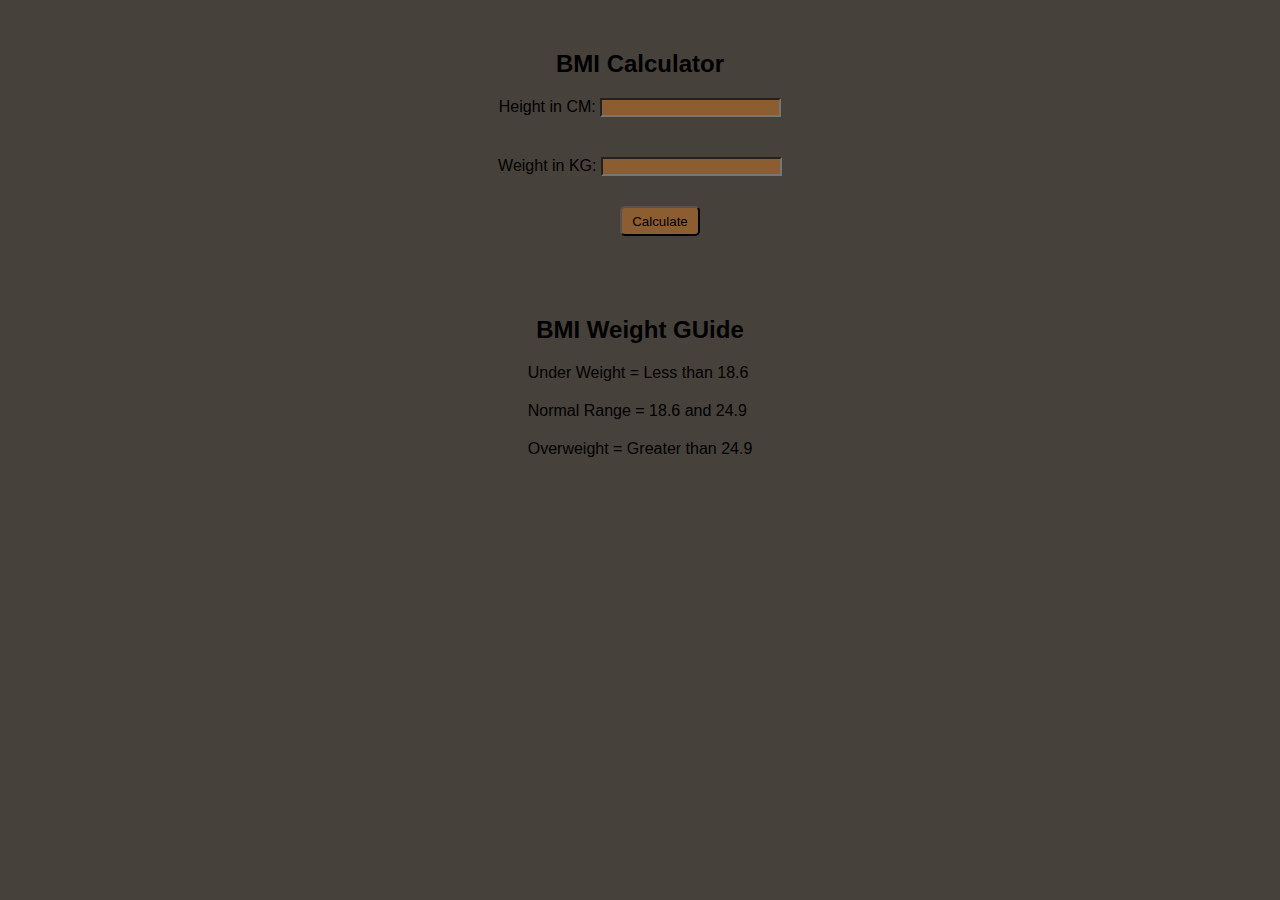
<file: Bmi_Generator/index.html>
<!DOCTYPE html>
<html lang="en">

<head>
  <meta charset="UTF-8">
  <meta name="viewport" content="width=device-width, initial-scale=1.0">
  <title>BMI Calculator</title>
  <link rel="stylesheet" href="style.css">
</head>

<body>
  <h2>BMI Calculator</h2>
  <form class="form">
    <p><label for="height">Height in CM:</label>
      <input id="height" type="text">
    </p>
    <p><label for="weight">Weight in KG:</label>
      <input id="weight" type="text">
    </p>

    <button class="btn">Calculate</button>

    <div class="result"></div>

    <div class="weight-guide">
      <h2>BMI Weight GUide</h2>
      <p>Under Weight = Less than 18.6</p>
      <p>Normal Range = 18.6 and 24.9 </p>
      <p>Overweight = Greater than 24.9 </p>
    </div>
  </form>

  <script src="app.js"></script>
</body>

</html>
</file>
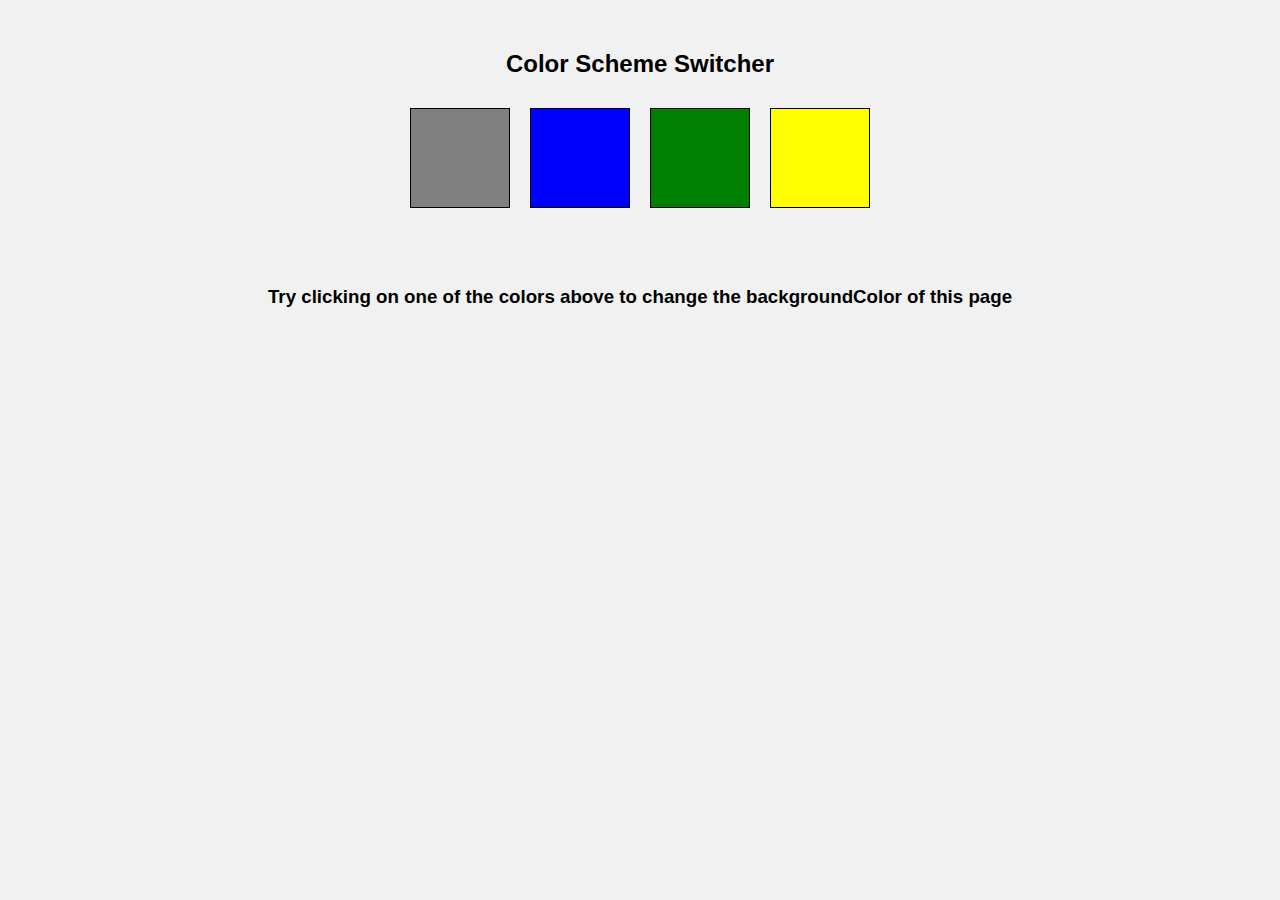
<file: Color_Changer/index.html>
<!DOCTYPE html>
<html lang="en">

<head>
  <meta charset="UTF-8">
  <meta name="viewport" content="width=device-width, initial-scale=1.0">
  <title>Color Changer</title>
  <link rel="stylesheet" href="style.css">
</head>

<body>
  <h2>Color Scheme Switcher</h2>

  <div class="container">
    <div class="button" id="grey"></div>
    <div class="button" id="blue"></div>
    <div class="button" id="green"></div>
    <div class="button" id="yellow"></div>
  </div>

  <br>

  <h3>Try clicking on one of the colors above to change the backgroundColor of this page </h3>

  <script src="app.js"></script>
</body>

</html>
</file>
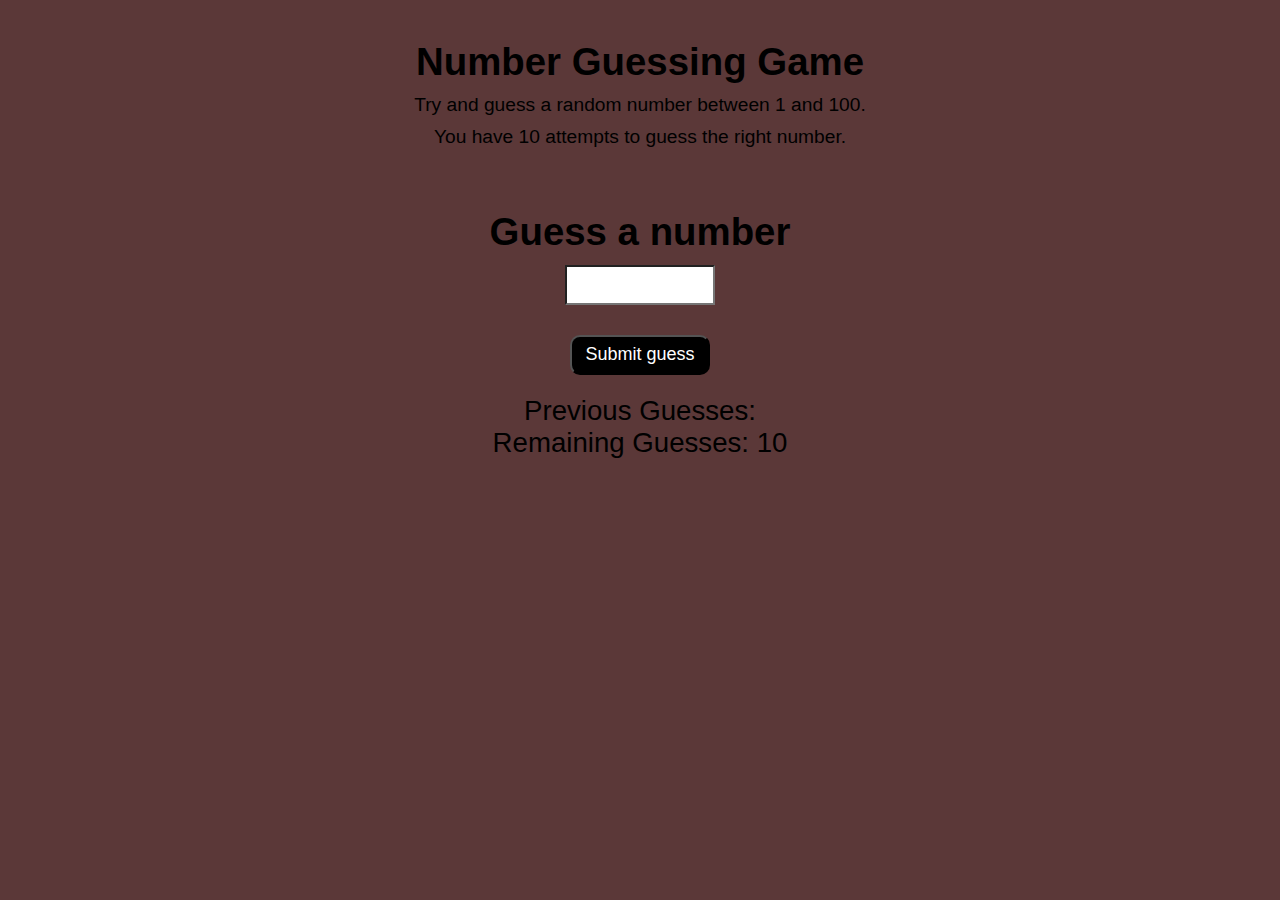
<file: GuessTheNumber/index.html>
<!DOCTYPE html>
<html lang="en">

<head>
  <meta charset="UTF-8">
  <meta name="viewport" content="width=device-width, initial-scale=1.0">
  <title>Number Guessing Game</title>
  <link rel="stylesheet" href="style.css">
</head>

<body>

  <div class="wrapper">
    <h1>Number Guessing Game</h1>

    <p>Try and guess a random number between 1 and 100.</p>
    <p>You have 10 attempts to guess the right number.</p>
    <br>
    <form class="form">
      <h1><label for="guessField" id="guess">Guess a number</label><br>
        <input id="guessField" class="guessField" type="text">
      </h1>
      <input id="subt" type="submit" value="Submit guess" class="guessSubmit">
    </form>

    <div class="resultParas">
      <div class="guesses">Previous Guesses: </div>
      <div class="lastresult">Remaining Guesses: <span>10</span></div>
      <p>
      <div class="lowOrhi"></div>
      </p>

    </div>
  </div>



  <script src="app.js"></script>
</body>

</html>
</file>
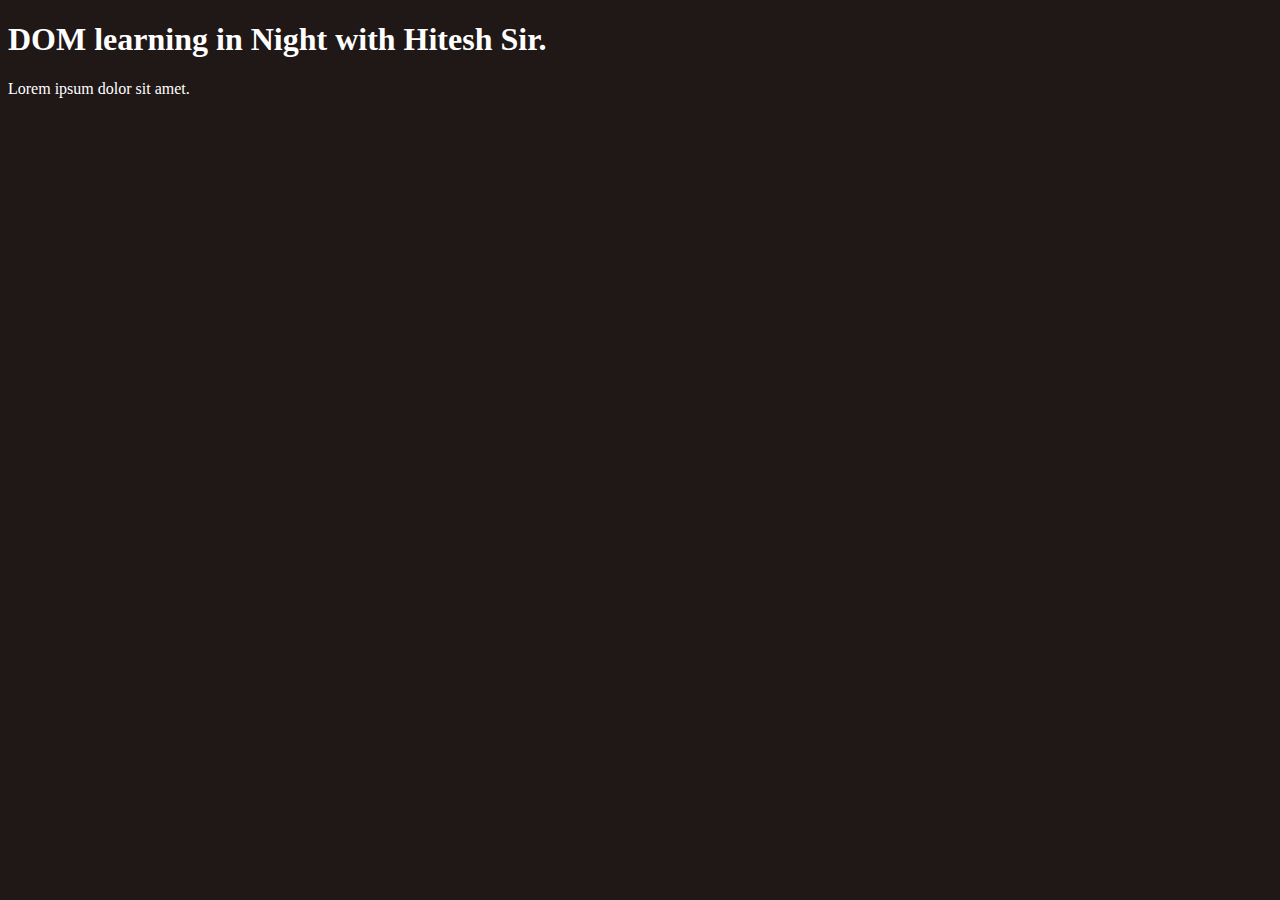
<file: DOM/one.html>
<!DOCTYPE html>
<html lang="en">

<head>
  <meta charset="UTF-8">
  <title>DOM learning</title>
  <style>
    .bg-black {
      background-color: rgb(32, 23, 23);
      color: white;
    }
  </style>
</head>

<body class="bg-black">
  <!-- DOM: stands for Document Object Model. 
      It is a tree like structure that represents
      the HTML document. It is used to connect webpages
      to scripts like JavaScript. It is used to 
      manipulate the HTML elements with JavaScript. -->
  <div>
    <h1 id="title" class="heading">DOM learning in Night with Hitesh Sir.</h1>
    <p>Lorem ipsum dolor sit amet.</p>
  </div>
</body>

</html>
</file>
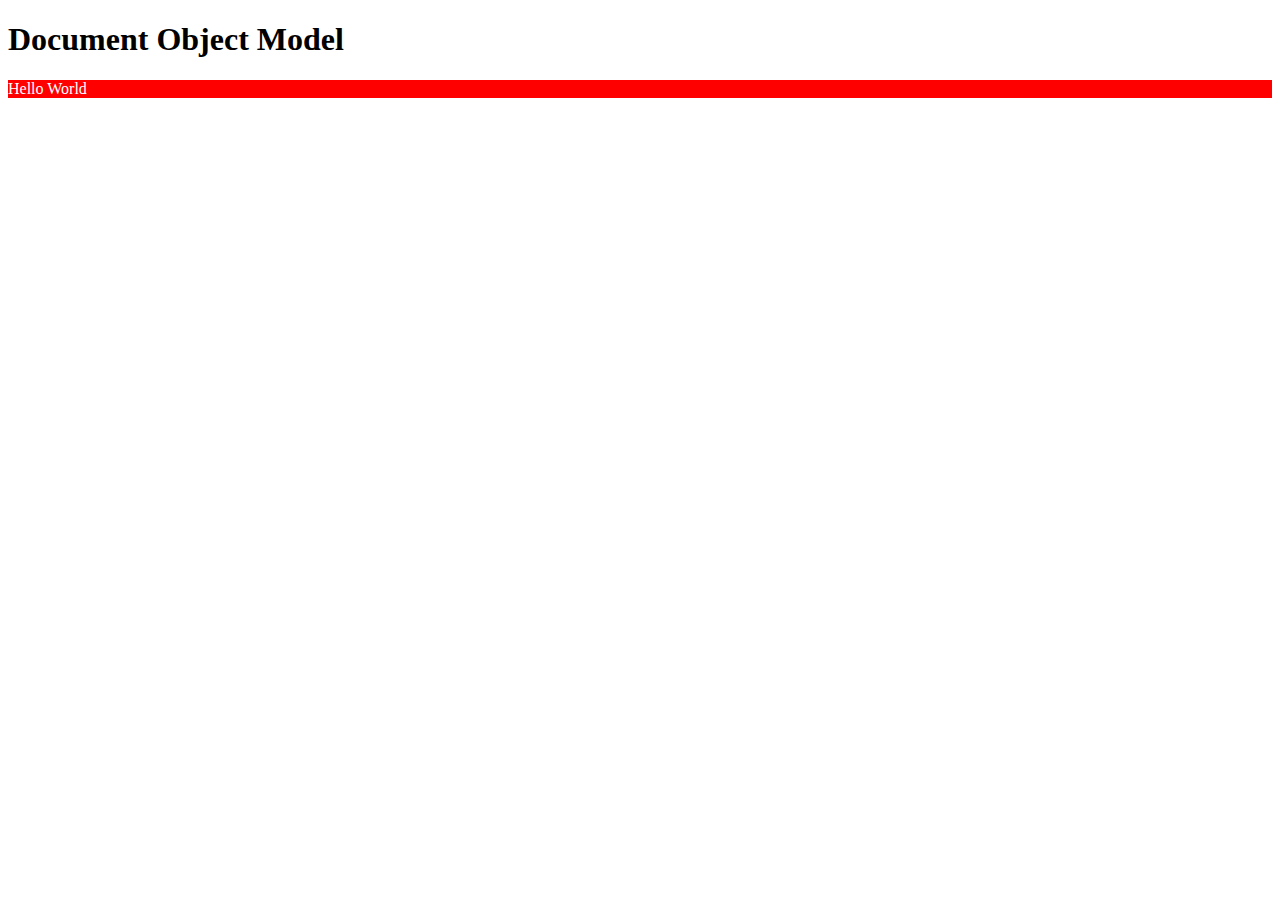
<file: DOM/three.html>
<!DOCTYPE html>
<html lang="en">

<head>
  <meta charset="UTF-8">
  <meta name="viewport" content="width=device-width, initial-scale=1.0">
  <title>DOM with Chai and COde</title>
</head>

<body>


</body>
<script>
  const heading1 = document.createElement("h1")
  console.log(heading1);
  heading1.innerText = "Document Object Model";


  const div1 = document.createElement("div")
  div1.className = "main"
  div1.id = Math.floor(Math.random() * 10 + 1)
  console.log(div1);

  div1.setAttribute("style", "background-color: red; color: white;")

  // div1.innerText = "Hello World"
  const addHello = document.createTextNode("Hello World")
  div1.appendChild(addHello)

  document.body.appendChild(heading1)
  document.body.appendChild(div1)


</script>

</html>
</file>
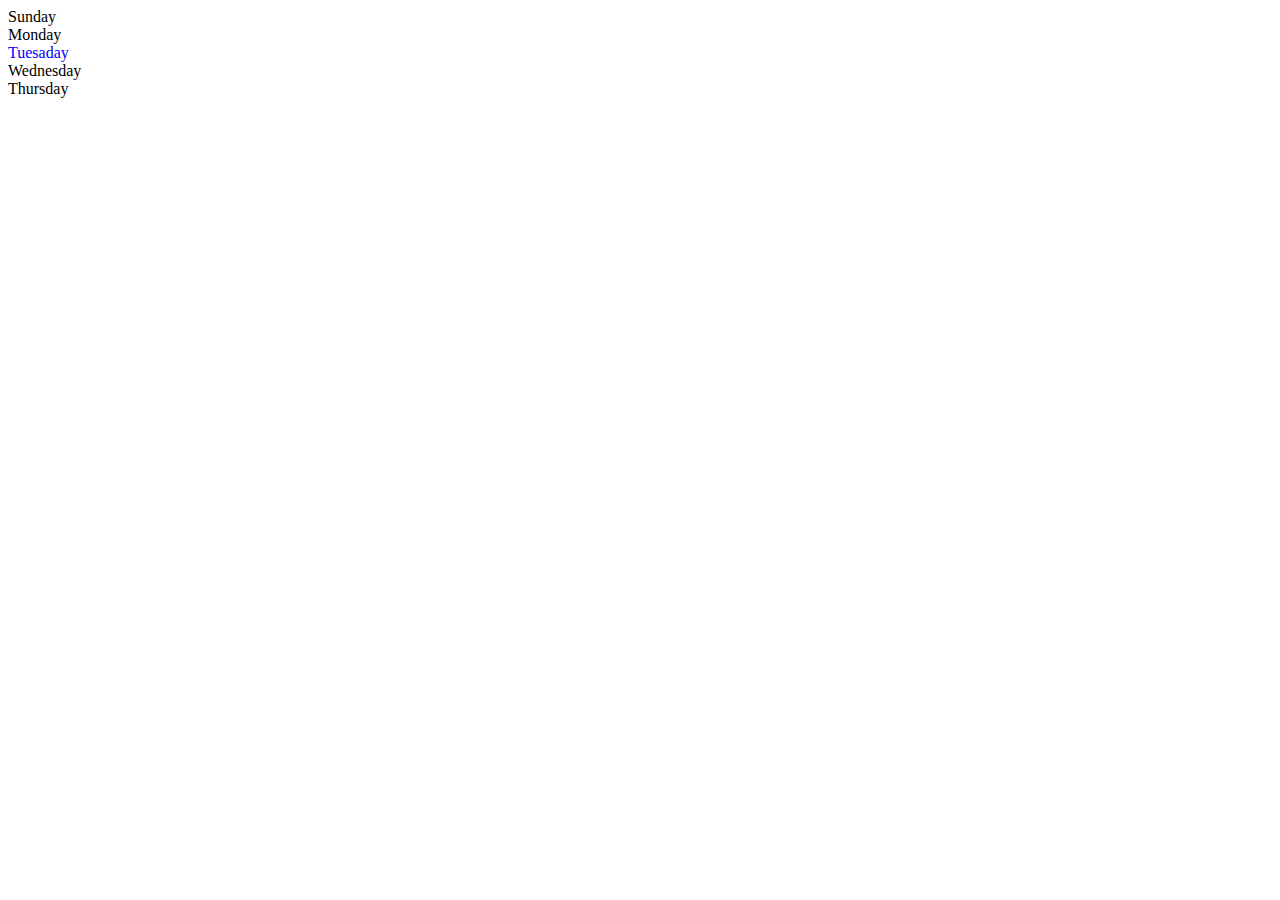
<file: DOM/two.html>
<!DOCTYPE html>
<html lang="en">

<head>
  <meta charset="UTF-8">
  <meta name="viewport" content="width=device-width, initial-scale=1.0">
  <title>DOM</title>
</head>

<body>
  <div class="parent">
    <div class="day">Monday</div>
    <div class="day">Tuesaday</div>
    <div class="day">Wednesday</div>
    <div class="day">Thursday</div>
  </div>
</body>

<script>
  const parent = document.querySelector(".parent")
  console.log(parent);
  console.log(parent.children);
  console.log(parent.children[0].innerText);

  // for (let index = 0; index < parent.children.length; index++) {
  //   console.log(parent.children[index].innerText);

  // }

  parent.children[0].innerText = "Sunday";
  parent.children[1].style.color = "Blue";

  console.log(parent.firstElementChild);
  console.log(parent.lastElementChild);

  const mondayElement = document.createElement("div")
  mondayElement.className = "day";
  mondayElement.innerText = "Monday";
  console.log(mondayElement);
  parent.insertBefore(mondayElement, parent.children[0].nextSibling);


  const dayOne = document.querySelector(".day")
  console.log(dayOne);
  console.log(dayOne.parentElement);
  console.log(dayOne.nextElementSibling);

  console.log("NODES: ", parent.childNodes);
</script>

</html>
</file>
<file: Bmi_Generator/style.css>
* {
	margin: 0;
	padding: 0;
	box-sizing: border-box;
	font-family: Arial, Helvetica, sans-serif;
}

h2 {
	text-align: center;
	margin-top: 50px;
}

body {
	background-color: rgb(71, 65, 59);
}
.form {
	display: flex;
	flex-direction: column;
	justify-content: center;
	align-items: center;
}

p {
	margin: 20px;
}

#height,
#weight {
	background-color: rgb(140, 93, 46);
}

.result {
	color: white;
	font-size: 40px;
	margin-top: 20px;
}

.btn {
	width: 80px;
	height: 30px;
	border-radius: 5px;
	margin: 10px;
	background-color: rgb(140, 93, 46);
	margin-left: 50px;
}
</file>
<file: Color_Changer/style.css>
* {
	box-sizing: border-box;
	margin: 0;
	padding: 0;
}

body {
	background-color: #f1f1f1;
	font-family: Arial, Helvetica, sans-serif;
}

h2,
h3 {
	text-align: center;
	margin: 20px;
	margin-top: 50px;
}

.container {
	display: flex;
	justify-content: center;
	align-self: center;
}

.button {
	height: 100px;
	width: 100px;
	border: 1px solid black;
	display: inline-block;
	margin: 10px;
}

#grey {
	background-color: grey;
}

#blue {
	background-color: blue;
}

#green {
	background-color: green;
}

#yellow {
	background-color: yellow;
}
</file>
<file: GuessTheNumber/style.css>
* {
	box-sizing: border-box;
	margin: 0;
	padding: 0;
	font-family: "Segoe UI", Tahoma, Geneva, Verdana, sans-serif;
	background-color: rgb(91, 56, 56);
}

h1 {
	text-align: center;
	margin-top: 40px;
}

p {
	text-align: center;
	margin-top: 10px;
}

form {
	text-align: center;
}

input {
	background-color: #fff;
	height: 40px;
	width: 150px;
}

.guessSubmit {
	background-color: #000;
	color: #fff;
	height: 40px;
	width: 140px;
	margin-top: 30px;
	font-size: large;
	margin-bottom: 20px;
	border-radius: 10px;
}

div {
	text-align: center;
	font-size: larger;
}
</file>
